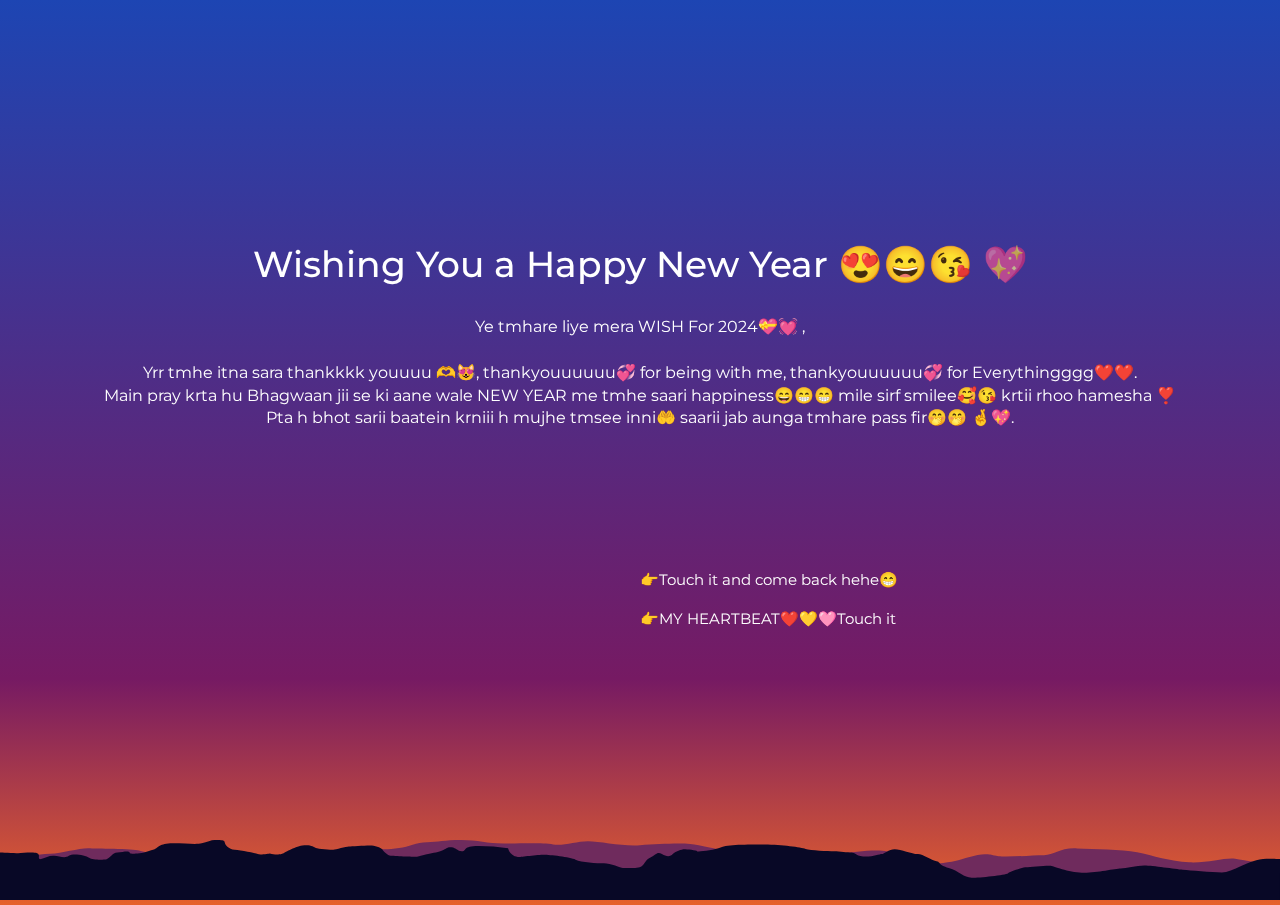
<file: index.html>
<!DOCTYPE html>
<html lang="en">
  <head>
    <meta charset="UTF-8" />
    <title>Happy New Year TOooo YOUU</title>
    <link rel="icon" type="image/x-icon" href="images/favicon.ico" />
    <link rel="stylesheet" href="css/style.css" />
    <link rel="stylesheet" href="css/bootstrap-3.min.css" />
    <link
      rel="stylesheet"
      href="css/font-awesome-4.7.0/css/font-awesome.min.css"
    />
    <link
      href="https://fonts.googleapis.com/css?family=Montserrat:400,500,600,700,800&amp;subset=cyrillic-ext,latin-ext"
      rel="stylesheet"
    />
  </head>

  <body>
    <section class="gasy-content">
      <canvas id="canvas"></canvas>
      <div class="text">
        <h1>
          Wishing You a Happy New Year 😍😄😘
          <span id="textt"> 💖</span>
        </h1>
        <br />
        <p>Ye tmhare liye mera WISH For 2024💝💓
          , <br />
          <br />
          Yrr tmhe itna sara thankkkk youuuu 🫶😻, thankyouuuuuu💞 for being with me, thankyouuuuuu💞 for Everythingggg❤️❤️.
          <br />
          Main pray krta hu Bhagwaan jii se ki aane wale NEW YEAR me tmhe saari happiness😄😁😁 mile sirf smilee🥰😘 krtii rhoo hamesha ❣️
          <br />
          Pta h bhot sarii baatein krniii h mujhe tmsee inni🤲 saarii jab aunga tmhare pass fir🤭🤭  🤞💖.
        </p>
        <div class="img">
          <a href="gallery.html">👉Touch it and come back hehe😁</a>
        </div>
        <div class="msg">
          <a href="heart.html">👉MY HEARTBEAT❤️💛🩷Touch it</a>
        </div>
      </div>
    </section>

    <svg
      class="mountains mountains--layer1"
      xmlns="http://www.w3.org/2000/svg"
      width="1920"
      height="200"
      viewBox="0 0 1920 200"
      preserveAspectRatio="none"
    >
      <title>HAPPY NEW YEAR</title>
      <path
        d="M0,41.57s21.25,2.19,27.33,2.19,22.27-4.37,28.34,0-1,22.94,6.07,19.67S72.87,52,81,52.81s16.19,10.15,22.27,0,25.3-1.41,30.36,6.24,21.25,7.33,26.32,4.76,8.1-20.66,16.19-22,17.21-6.31,18.22,0,5.06,3,12.15,3,20.24-10.93,25.3-14.2S238.86,11,259.1,11s35.42,4.37,43.52,0S316.79.05,321.86.05,337-1,337,6.61s6.07,24.92,15.18,26.12,30.36,11,34.41,14.31,18.22-2.19,18.22-2.19c11.13,7.65,20.24,0,20.24,0S441.29,23,453.43,18.63s17.21,4.37,20.24,7.65S497,32.62,500,32.73s19.23-10.82,23.28-10.82,27.33-4.37,34.41-3.28,16.19,10.72,16.19,14.1S582,52.5,586,52.5s15.18,2.19,21.25,2.19,14.17,1.09,17.21,1.09,6.07-3.28,26.32-13.11S669,21.91,677.11,24.09s9.11,14.2,16.19,13.11,0-17.48,24.29-17.48a140.45,140.45,0,0,1,44.53,7.65s3,29.5,17.21,29.5c0,0,28.34-7.65,36.44-7.65s39.47,7.33,47.57,16.23,32.39,12.18,42.51,12.18,25.3,15.3,28.34,15.3,23.28,3.28,28.34-5.46S967.59,66.7,975.69,58s10.12-21.3,17.21-11.2,13.16,8.47,16.19,0,14.17-16.12,17.21-16.12,19.23,3.28,19.23,6.56,25.3-2.19,35.42-12,39.47-9.83,65.79-9.83,54.65,9.83,61.74,14.2,33.4,7.65,42.51,7.65,20.24,4.37,26.32,4.37,5.06,9.83,17.21,13.11,25.3-8.19,28.34-7.92,10.12-16.12,19.23-16.12,27.33,16.94,34.41,16.12,22.27,22.12,28.34,24.31,2,12.13,18.22,22.45,22.27,32.18,34.41,32.18,50.61-8.74,54.65-15.3,22.27-19.67,27.33-19.67,34.41-7.65,38.46-4.37,29.35,22.94,48.58,22.94,46.56-14.2,54.65-14.2,23.28-9.83,35.42-9.83,46.56,12,57.69,14.2,42.51,8.74,58.7,8.74,38.67-42.77,66.8-45.89c6.12-.68,20.24,1.09,20.24,1.09V200H0Z"
      />
    </svg>

    <svg
      class="mountains mountains--layer2"
      xmlns="http://www.w3.org/2000/svg"
      width="1920"
      height="200"
      viewBox="0 0 1920 200"
      preserveAspectRatio="none"
    >
      <title>HAPPY NEW YEAR</title>
      <path
        d="M0,82.09s21.14-13,30.14-19,24-16,45-17.5,49.5-23.86,63-17c0,0,62.87.71,70.5,6.67s81,40.83,127.49,40.83,88.5-20.16,126-24.33,68.23-29.63,90-24.33,31.5,3.89,46.5-.72,25.5-19.61,42-19.61,25.5-7.1,51-7.1,39,11.59,63,11.59,60-3,75,3S864.1,4,882.09,4,934.41,22.09,960,17.59s58.59-7.5,75.09-4.5,36,16.9,61.5,25,82.5,17,97.5,18.55,51.77-6,67.5-10.5S1313,30,1330.81,38s23.76,44,44.76,44,45-6,57-12,31.5-22.5,45-22.5,12,7.5,31.5,7.5,42-4.5,57-4.5,24-25.5,49.5-22.5,66,1.9,90,13,49.5,30.55,78,33.55,54-16.5,69-12,44.91,19.5,67.45,19.5V200H0Z"
      />
    </svg>

    <script src="js/jquery-3.3.1.min.js"></script>
    <script src="js/bonane.js"></script>
    <script src="js/bootstrap.min.js"></script>
    <script src="js/index.js"></script>
  </body>
</html>
</file>
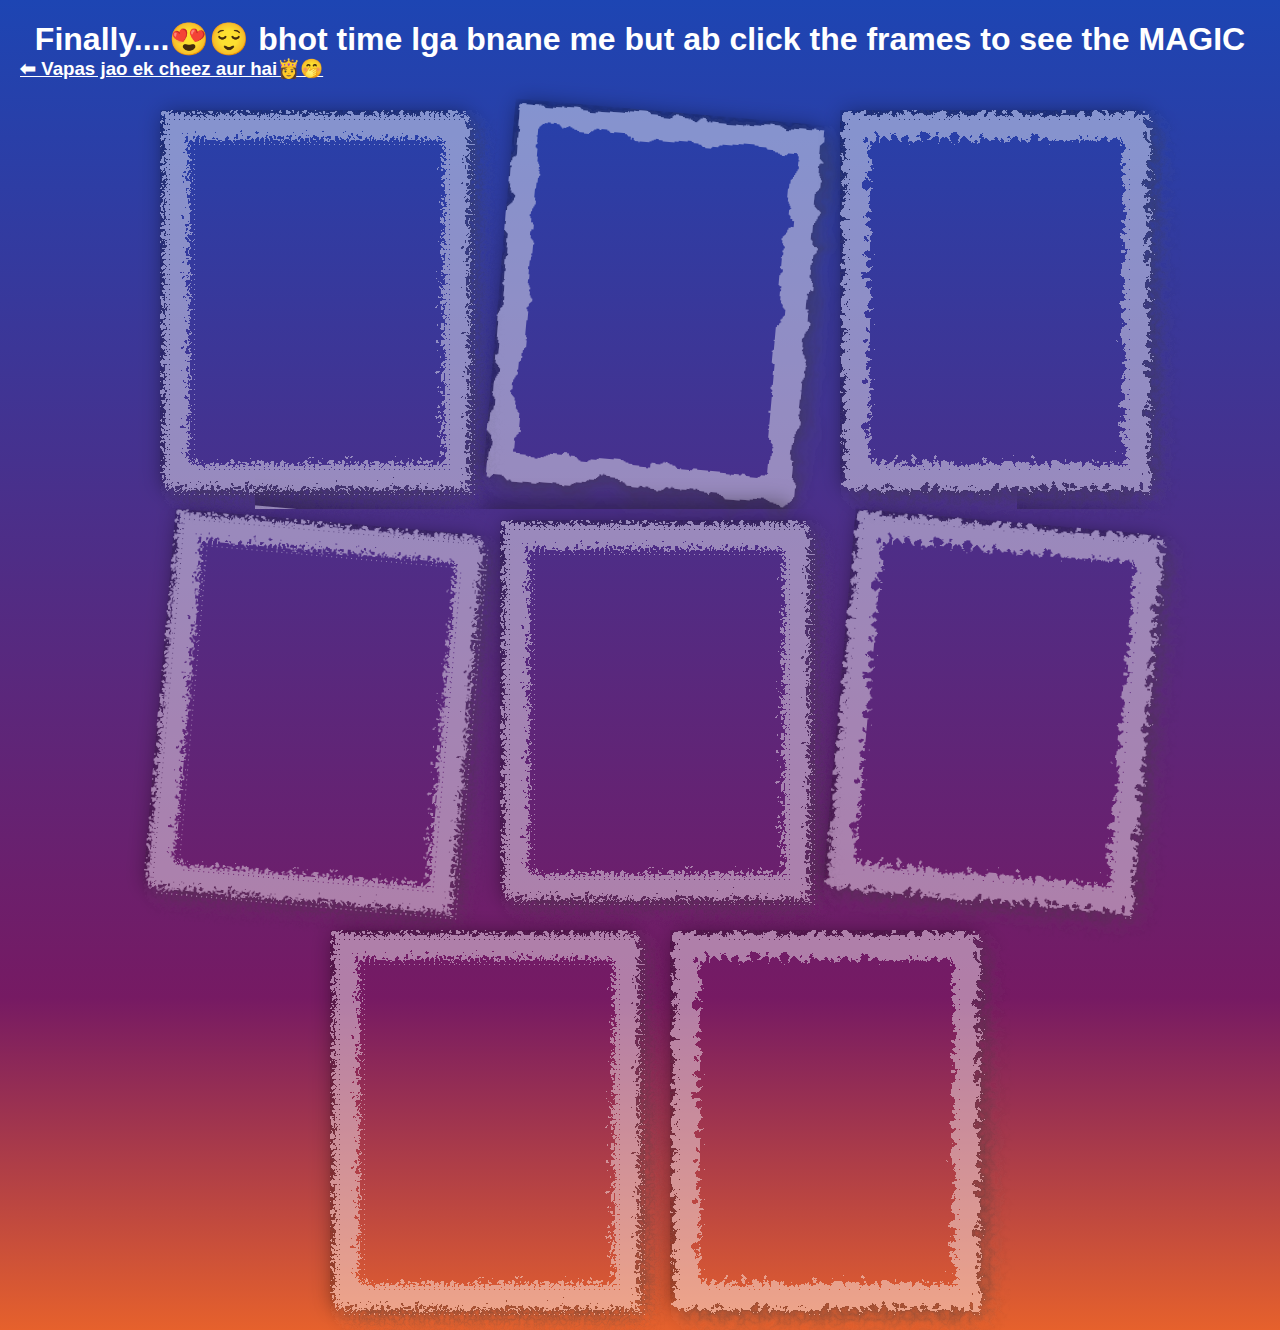
<file: gallery.html>
<!DOCTYPE html>
<html lang="en">
  <head>
    <meta charset="UTF-8" />
    <meta name="viewport" content="width=device-width, initial-scale=1.0" />
    <title>Gallery</title>
    <link rel="stylesheet" href="css/gallery.css" />
  </head>
  <body>
    <div class="text">
        <h1> Finally....😍😌 bhot time lga bnane me but ab click the frames to see the MAGIC </h1>
        <h3><a href="index.html"> ⬅ Vapas jao ek cheez aur hai👸🤭 </a> </h3>
    </div>
    <div class="container">
        <!--card 1-->
      <div class="card">
        <div class="image image1"></div>
        <div class="info">
          <img src="img\sitt.jpeg" alt="bj">
          <p>
            Jab ham gye the <span>shake peene😍😍 </span>
           <br> Date: 6 December 2023
          </p>
        </div>
      </div>
      <!--card 2-->
      <div class="card">
        <div class="image image1"></div>
        <div class="info">
          <img src="img\rotated.jpeg" alt="hk">
          <p>
            Jab hum <span>Ludhiana gye the first time</span>
           <br> Date: 3 September 2023
          </p>
        </div>
      </div>
      <!--card 3-->
      <div class="card">
        <div class="image image1"></div>
        <div class="info">
          <img src="img/goggle.jpeg" alt="">
          <p>
            Jab first time hum <span>Shake peene gye the😇🥰</span>
           <br> Date: 28 August 2023
          </p>
        </div>
      </div> 
      <!--card 4-->
      <div class="card">
        <div class="image image1"></div>
        <div class="info">
          <img src="img/teacup.jpeg" alt="">
          <p>
            Jab first time <span>cup ki snap bhejii tmne😁😍😌</span>
           <br> Date: 10 October 2023
          </p>
        </div>
      </div>
      <!--card 5-->
      <div class="card">
        <div class="image image1"></div>
        <div class="info">
          <img src="img/heart.jpg" alt="">
          <p>
            Diwali ke ek <span>din baad soke uthii thi jb cuteii😄😍</span> 
           <br> Date: 14 November 2023 
          </p>
        </div>
      </div>
      <!--card 6-->
      <div class="card">
        <div class="image image1"></div>
        <div class="info">
          <img src="img\bindi.jpg" alt="">
          <p>
            kitni sundar lg rhii thi bindi me<span> Diwali per😌 </span>
           <br> Date: 13 November 2023
          </p>
        </div>
      </div>
      <!--card 7-->
      <div class="card">
        <div class="image image1"></div>
        <div class="info">
          <img src="img\realcherry.jpeg" alt="">
          <p>
            Ye leke aaya aaj<span> kon sa chahiye tmhe🥹😍😘</span>
           <br> Date: 31 December 2023
          </p>
        </div>
      </div>
      <!--card 8-->
      <div class="card">
        <div class="image image1"></div>
        <div class="info">
          <img src="img\new year.jpeg" alt="">
          <p>
           Happiest  <span>New Year In little Advance💞❤️💝</span>
           <br> Date: 31 December 2023
          </p>
        </div>
      </div>    

     <!-- <div class="card">
        <div class="image image2">

        </div>
      </div>
      <div class="card">
        <div class="image image3">
            <div class="info">
        </div>

      </div>
    </div>-->
    <svg>
      <filter id="wavy1">
        <feturbulence
          x="0"
          y="0"
          baseFrequency="0.2"
          numOctaves="5"
          seed="1"
        ></feturbulence>
        <feDisplacementMap in="SourceGraphic" scale="20" />
      </filter>
    </svg>
    <svg>
      <filter id="wavy2">
        <feturbulence
          x="0"
          y="0"
          baseFrequency="0.02"
          numOctaves="5"
          seed="1"
        ></feturbulence>
        <feDisplacementMap in="SourceGraphic" scale="20" />
      </filter>
    </svg>
    <svg>
      <filter id="wavy3">
        <feturbulence
          x="0"
          y="0"
          baseFrequency="0.1"
          numOctaves="5"
          seed="1"
        ></feturbulence>
        <feDisplacementMap in="SourceGraphic" scale="20" />
      </filter>
    </svg>
  </body>
</html>
</file>
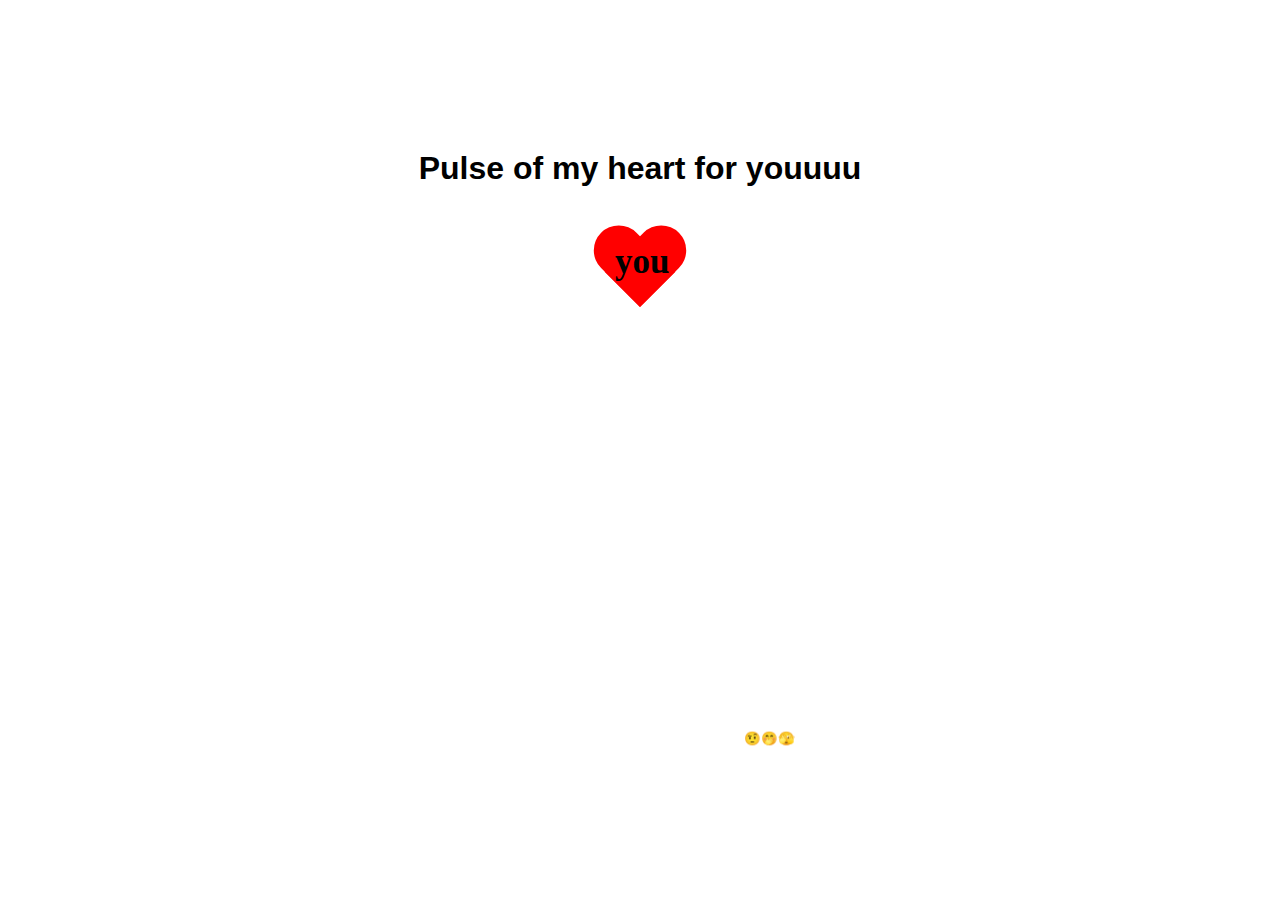
<file: heart.html>
<!DOCTYPE html>
<html lang="en">
  <head>
    <meta charset="UTF-8" />
    <meta name="viewport" content="width=device-width, initial-scale=1.0" />
    <title>HAPPY NEW YEAR</title>
    <link rel="stylesheet" href="css/heart.css" />
  </head>
  <body>
    <h1 class="main-quote">Pulse of my heart for youuuu</h1>
    <div class="heart" id="heart">
      <span>you</span>
    </div>

    <button><a href="index.html">Vapas jana h? sachhi?🤨🤭🫣</a></button>
  </body>
</html>
</file>
<file: css/style.css>
body {
  background: linear-gradient(to bottom, #1d45b3 0%, #761a63 75%, #e6612c 100%);
  margin: 0;
  overflow: hidden !important;
}

canvas {
  cursor: crosshair;
  display: block;
}

.text {
  color: white;
  position: absolute;
  top: 25%;
  text-align: center;
  display: block;
  width: 100%;
  font-family: "Montserrat", Sans-Serif;
  font-size: 1.5rem;
}

#textt {
  color: rgba(243, 150, 10, 0.678);
}

.item blockquote {
  border-left: none;
  margin: 0;
}

.gasy-content {
  width: 100% !important;
  height: 100% !important;
  overflow-y: hidden;
  overflow-x: hidden !important;
}

.github-link {
  color: white;
  right: 10px;
  position: absolute;
  top: 10px;
}

.github-link:hover {
  color: rgb(28, 164, 174);
}

.github-link > i {
  font-size: 2.333333em !important;
}

.mountains {
  position: absolute;
  bottom: 0;
  left: 0;
  right: 0;
  width: auto;
  min-width: 100%;
  height: 60px;
  fill: #080826;
}

.mountains--layer1 {
  z-index: 2;
}

.mountains--layer2 {
  fill: #6f2b5d;
  z-index: 0;
}
/**/
#container {
  position: absolute;
  margin: auto;
  width: 100vw;
  height: 80pt;
  top: 0;
  bottom: 0;

  filter: url(#threshold) blur(0.6px);
}

#text1,
#text2 {
  position: absolute;
  width: 100%;
  display: inline-block;

  font-family: "Raleway", sans-serif;
  font-size: 80pt;

  text-align: center;

  user-select: none;
}
/* relevant portion */

.text .img a {
  color: white;
  position: absolute;
  top: 160%;
}
.text .msg a {
  color: white;
  position: absolute;
  top: 178%;
}
.text p {
  font-size: 16px;
}
</file>
<file: css/gallery.css>
* {
  box-sizing: border-box;
  margin: 0;
  padding: 0;
}

body {
  font-family: Verdana, Geneva, Tahoma, sans-serif;

  justify-content: center;
  align-items: center;
  min-height: 100vh;
  background: linear-gradient(to bottom, #1d45b3 0%, #761a63 75%, #e6612c 100%);
  padding: 20px;
}
.text h1,
h3 a {
  text-align: center;
  color: #ffffff;
}
.container {
  display: flex;
  justify-content: center;
  align-items: center;
  flex-wrap: wrap;
}

.container .card {
  position: relative;
  width: 280px;
  height: 350px;
  margin: 30px;
}

.container .card:nth-of-type(2) {
  transform: rotate(5deg);
}
.container .card:nth-of-type(4) {
  transform: rotate(5deg);
}
.container .card:nth-of-type(6) {
  transform: rotate(5deg);
}
.container .card .image {
  position: relative;
  width: 100%;
  height: 100%;
  background-size: cover;
  transform: translate(10px, 10px);
}

.container .card:before {
  content: "";
  position: absolute;
  top: 0;
  left: 0;
  width: 255px;
  height: 325px;
  border: 25px solid #ffffff6f;
  z-index: 1;
  background: linear-gradient(145deg, #991515, #e6e6e6);
  box-shadow: 7px 7px 21px #4b494971, -7px -7px 21px #00000062;
  background: transparent;
}

.container .card:nth-of-type(1)::before {
  filter: url(#wavy1);
}

.container .card:nth-of-type(2)::before {
  filter: url(#wavy2);
}

.container .card:nth-of-type(3)::before {
  filter: url(#wavy3);
}
.container .card:nth-of-type(4)::before {
  filter: url(#wavy1);
}

.container .card:nth-of-type(5)::before {
  filter: url(#wavy1);
}
.container .card:nth-of-type(6)::before {
  filter: url(#wavy3);
}

.container .card:nth-of-type(7)::before {
  filter: url(#wavy1);
}
.container .card:nth-of-type(8)::before {
  filter: url(#wavy3);
}

.image1 {
  background-image: url("https://res.cloudinary.com/dswp5qfpm/image/upload/v1597476074/animal/rabbit_vq9gli.jpg");
}

.image2 {
  background-image: url("https://res.cloudinary.com/dswp5qfpm/image/upload/v1597476033/animal/cat_hfwcwm.jpg");
}

.image3 {
  background-image: url("https://res.cloudinary.com/dswp5qfpm/image/upload/v1597476068/animal/parrot_rjd1vq.jpg");
}

svg {
  width: 0;
  height: 0;
}
span {
  color: rgb(173, 249, 229);
  font-weight: 700;
}
.container .card .info {
  position: absolute;
  top: 0;
  left: 0;
  width: 100%;
  height: 100%;
  padding: 50px 30px 30px 30px;
  transform: translate(10px, 10px);
  text-align: center;
  background-color: transparent;
  color: #fff;
  line-height: 1.4;
  font-size: 20px;
  opacity: 0;
  transition-duration: 1s;
}

.container .card:hover .info {
  opacity: 1;
}
img {
  width: 100%;
  box-shadow: 0 0 13px 20px solid black;
  height: 150px;
  object-fit: cover;
}
</file>
<file: css/heart.css>
/* Start: Defining variables */
:root {
  --all-animations-duration: 1.5s;
  --bgColor: red;
  --color: black;
  --defaultAnimationState: running;
}

/* End: Defining variables */

body {
  animation: ChangeBGcolor var(--all-animations-duration) infinite
    alternate-reverse;
  overflow: hidden;
  animation-play-state: var(--defaultAnimationState);
}

.main-quote {
  font-family: "Dosis", sans-serif;
  text-align: center;
  animation: h1Change var(--all-animations-duration) infinite alternate-reverse;
  animation-play-state: var(--defaultAnimationState);
  margin-top: 150px;
}

.heart {
  position: relative;
  width: 100px;
  height: 90px;
  margin: 40px auto;
  animation: pulse var(--all-animations-duration) infinite alternate-reverse;
  animation-play-state: var(--defaultAnimationState);
}

.heart:before,
.heart:after {
  position: absolute;
  content: "";
  left: 50px;
  top: 0;
  width: 50px;
  height: 80px;
  background: #ff0000;
  border-radius: 50px 50px 0 0;
  -webkit-transform: rotate(-45deg);
  -ms-transform: rotate(-45deg);
  transform: rotate(-45deg);
  -webkit-transform-origin: 0 100%;
  -ms-transform-origin: 0 100%;
  transform-origin: 0 100%;
  animation: HeartColor var(--all-animations-duration) infinite
    alternate-reverse;
  animation-play-state: var(--defaultAnimationState);
}

.heart:after {
  left: 0;
  -webkit-transform: rotate(45deg);
  -ms-transform: rotate(45deg);
  transform: rotate(45deg);
  -webkit-transform-origin: 100% 100%;
  -ms-transform-origin: 100% 100%;
  transform-origin: 100% 100%;
}

.heart span {
  position: relative;
  top: 15px;
  left: 25px;
  z-index: 1;
  animation: ChangeColor var(--all-animations-duration) infinite
    alternate-reverse;
  animation-play-state: var(--defaultAnimationState);
  font-family: "Lovers Quarrel", cursive;
  font-weight: bold;
  font-size: 35px;
}

button {
  padding: 10px 20px;
  margin: auto;
  display: block;
  border-radius: 5px;
  border: 0;
  background-color: transparent;
  border: 1px solid white;
  cursor: pointer;
  position: absolute;
  left: 46%;
  top: 80%;
}

button a {
  color: white;
  text-decoration: none;
}
@-webkit-keyframes pulse {
  form {
    -webkit-transform: scale(1);
    transform: scale(1);
  }
  to {
    -webkit-transform: scale(1.5);
    transform: scale(1.5);
  }
}

@keyframes pulse {
  form {
    -webkit-transform: scale(1);
    transform: scale(1);
  }
  to {
    -webkit-transform: scale(1.5);
    transform: scale(1.5);
  }
}

@-webkit-keyframes ChangeBGcolor {
  from {
    background-color: var(--color);
  }
  to {
    background-color: var(--bgColor);
  }
}

@keyframes ChangeBGcolor {
  from {
    background-color: var(--color);
  }
  to {
    background-color: var(--bgColor);
  }
}

@-webkit-keyframes Change {
  from {
    color: var(--bgColor);
  }
  to {
    color: var(--color);
  }
}

@keyframes h1Change {
  from {
    color: var(--bgColor);
  }
  to {
    color: var(--color);
  }
}

@-webkit-keyframes HeartColor {
  from {
    background-color: var(--bgColor);
  }
  to {
    background-color: var(--color);
  }
}

@keyframes HeartColor {
  from {
    background-color: var(--bgColor);
  }
  to {
    background-color: var(--color);
  }
}

@-webkit-keyframes ChangeColor {
  from {
    color: var(--color);
  }
  to {
    color: var(--bgColor);
  }
}

@keyframes ChangeColor {
  from {
    color: var(--color);
  }
  to {
    color: var(--bgColor);
  }
}
</file>
